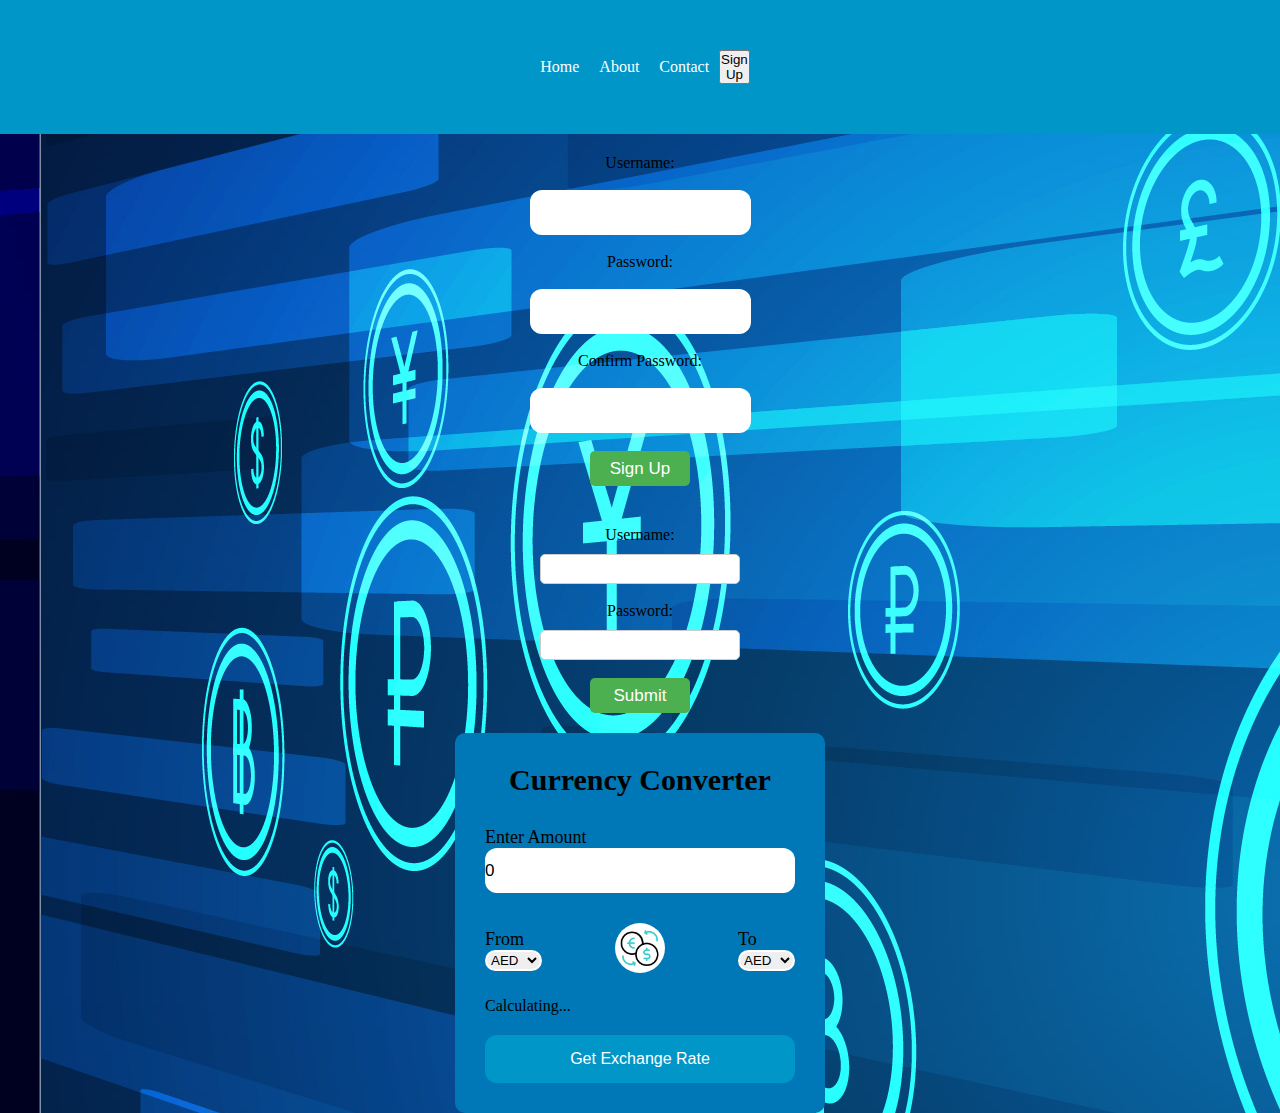
<file: index.html>
<!DOCTYPE html>
<html lang="en">
<head>
    <meta charset="UTF-8">
    <meta http-equiv="X-UA-Compatible" content="IE=edge">
    <meta name="viewport" content="width=device-width, initial-scale=1.0">
    <title>Currency Converter Program</title>
    <link rel="stylesheet" href="./style.css">
    
</head>
<body>
    <nav>
        <a href="#">Home</a>
        <a href="#">About</a>
        <a href="#">Contact</a>
        <button onclick="toggleSignUpForm()">Sign Up</button>
      </nav>      
      <form id="signUpForm">
        <label for="username">Username:</label><br>
        <input type="username1" id="username1" name="username1"><br>
        <label for="password1">Password:</label><br>
        <input type="password1" id="password1" name="password1"><br>
        <label for="passwordConfirm">Confirm Password:</label><br>
        <input type="password" id="passwordConfirm" name="passwordConfirm"><br>
        <input type="submit" value="Sign Up">
      </form>
      
    <form id="loginForm" >
  <label for="username">Username:</label>
  <input type="text" id="username" name="username">
  <br>
  <label for="password">Password:</label>
  <input type="password" id="password" name="password">
  <br>
  <input type="submit" value="Submit">
</form>
    <div class="heading">
        <header>Currency Converter</header>
        <form action="#">
            <div class="amount">
                <p>Enter Amount</p>
                <input type="text" value="0">
            </div>
            <div class="country-list">
                <div class="from">
                    <p>From</p>
                    <div class="select-box">
                        <select></select>
                    </div>
                </div>
                <div class="icon"><img src="./images/exchange.gif" alt="X" width="50" height="50"></div>
                <div class="to">
                    <p>To</p>
                    <div class="select-box">
                        <select></select>
                    </div>
                </div>
            </div>
            <div class="exchange-rate">Calculating...</div>
                <button>Get Exchange Rate</button>
        </form>
    </div>


    <script src="./index.js"></script>
    
</body>
</html>
</file>
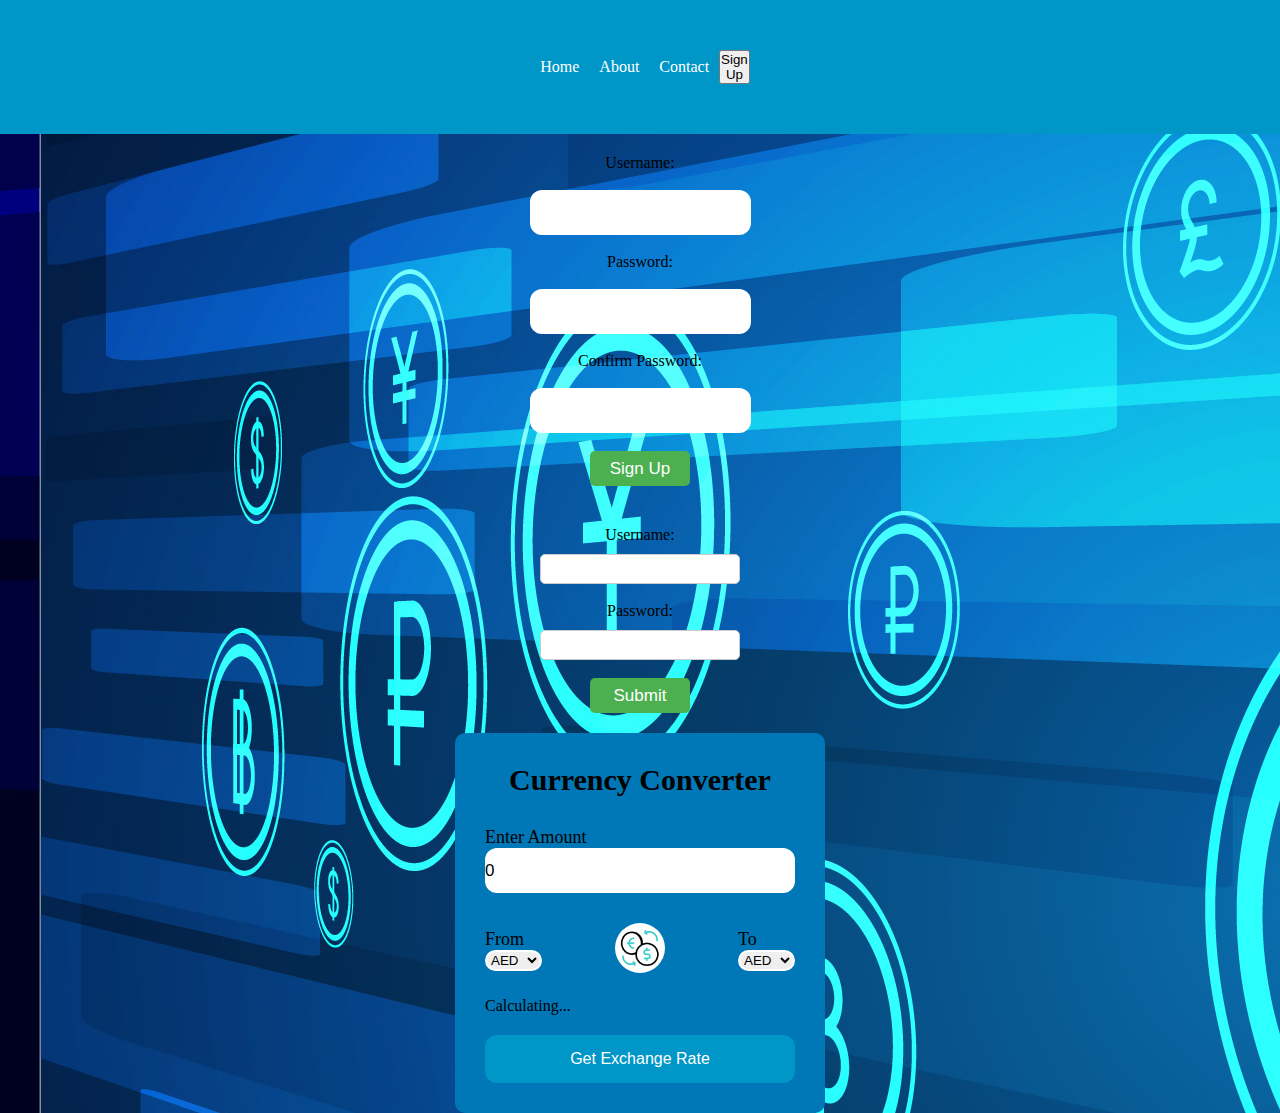
<file: currency.html>
<!DOCTYPE html>
<html lang="en">
<head>
    <meta charset="UTF-8">
    <meta http-equiv="X-UA-Compatible" content="IE=edge">
    <meta name="viewport" content="width=device-width, initial-scale=1.0">
    <title>Currency Converter Program</title>
    <link rel="stylesheet" href="./currency.css">
    
</head>
<body>
    <nav>
        <a href="#">Home</a>
        <a href="#">About</a>
        <a href="#">Contact</a>
        <button onclick="toggleSignUpForm()">Sign Up</button>
      </nav>      
      <form id="signUpForm">
        <label for="username">Username:</label><br>
        <input type="username1" id="username1" name="username1"><br>
        <label for="password1">Password:</label><br>
        <input type="password1" id="password1" name="password1"><br>
        <label for="passwordConfirm">Confirm Password:</label><br>
        <input type="password" id="passwordConfirm" name="passwordConfirm"><br>
        <input type="submit" value="Sign Up">
      </form>
      
    <form id="loginForm" >
  <label for="username">Username:</label>
  <input type="text" id="username" name="username">
  <br>
  <label for="password">Password:</label>
  <input type="password" id="password" name="password">
  <br>
  <input type="submit" value="Submit">
</form>
    <div class="heading">
        <header>Currency Converter</header>
        <form action="#">
            <div class="amount">
                <p>Enter Amount</p>
                <input type="text" value="0">
            </div>
            <div class="country-list">
                <div class="from">
                    <p>From</p>
                    <div class="select-box">
                        <select></select>
                    </div>
                </div>
                <div class="icon"><img src="./images/exchange.gif" alt="X" width="50" height="50"></div>
                <div class="to">
                    <p>To</p>
                    <div class="select-box">
                        <select></select>
                    </div>
                </div>
            </div>
            <div class="exchange-rate">Calculating...</div>
                <button>Get Exchange Rate</button>
        </form>
    </div>


    <script src="./currency.js"></script>
    
</body>
</html>
</file>
<file: style.css>
body {
    display: flex;
    flex-direction: column;
    align-items: center;
    justify-content: center;
    min-height: 90vh;
    background-image: url(/images/17454.jpg);
    background-position: 40px;
    
}


  nav {
    display: flex;
    justify-content: space-between;
    align-items: center;
    background-color: #0096C7;
    color: white;
    padding: 50px 800px;
  }
  nav a {
    color: white;
    text-decoration: none;
    margin: 0 10px;
  }

  #signUpForm {
    display: flex;
    flex-direction: column;
    align-items: center;
    margin: 20px;
  }

  #signUpForm input[type="submit"] {
    width: 100px;
    height: 35px;
    background-color: #4CAF50;
    color: white;
    border: none;
    border-radius: 5px;
    cursor: pointer;
    
  }
  

#loginForm {
    display: flex;
    flex-direction: column;
    align-items: center;
    margin: 20px;
  }
  #loginForm label {
    display: block;
    margin-bottom: 10px;
  }
  #loginForm input[type="text"], #loginForm input[type="password"] {
    width: 200px;
    height: 30px;
    border: 1px solid #ccc;
    border-radius: 5px;
    padding: 0 10px;
  }
  #loginForm input[type="submit"] {
    width: 100px;
    height: 35px;
    background-color: #4CAF50;
    color: white;
    border: none;
    border-radius: 5px;
    cursor: pointer;
  }
  
  

* {
    margin: 0;
    padding: 0;
    box-sizing: border-box;
}

.heading {
    background: #0077B6;
    width: 370px;
    padding: 30px;
    border-radius: 10px;
}

.heading header {
    font-size: 30px;
    font-weight: 600;
    text-align: center;
}

form :where(input, select, button){
    width: 100%;
    border-radius: 12px;
    border: none;
}

form button {
  background-color: #0096C7 ;
  border: none;
  color: white;
  padding: 15px 32px;
  text-align: center;
  text-decoration: none;
  display: inline-block;
  font-size: 16px;
  border-radius: 12px;
}

form button:focus {
    border: 3px solid white;
}

form input {
    height: 45px;
    font-size: 17px;
    border-radius: 12px;
}

form input:focus{
    border: 5px solid #0096C7;
}

form p {
    font-size: 18px;
    padding-top: 30px;
}
 
form img{
    border-radius: 50%;
    width: 50px;
    height: 50px;
    margin-top: 30px;
    
}

form .country-list {
    display: flex;
    align-items: center;
    justify-content: space-between;
}

form select {
    border: 2px solid white;
    
}

form .exchange-rate{
    padding-bottom: 20px;
    padding-top: 20px;
}
</file>
<file: currency.css>
body {
    display: flex;
    flex-direction: column;
    align-items: center;
    justify-content: center;
    min-height: 90vh;
    background-image: url(/images/17454.jpg);
    background-position: 40px;
    
}


  nav {
    display: flex;
    justify-content: space-between;
    align-items: center;
    background-color: #0096C7;
    color: white;
    padding: 50px 800px;
  }
  nav a {
    color: white;
    text-decoration: none;
    margin: 0 10px;
  }

  #signUpForm {
    display: flex;
    flex-direction: column;
    align-items: center;
    margin: 20px;
  }

  #signUpForm input[type="submit"] {
    width: 100px;
    height: 35px;
    background-color: #4CAF50;
    color: white;
    border: none;
    border-radius: 5px;
    cursor: pointer;
    
  }
  

#loginForm {
    display: flex;
    flex-direction: column;
    align-items: center;
    margin: 20px;
  }
  #loginForm label {
    display: block;
    margin-bottom: 10px;
  }
  #loginForm input[type="text"], #loginForm input[type="password"] {
    width: 200px;
    height: 30px;
    border: 1px solid #ccc;
    border-radius: 5px;
    padding: 0 10px;
  }
  #loginForm input[type="submit"] {
    width: 100px;
    height: 35px;
    background-color: #4CAF50;
    color: white;
    border: none;
    border-radius: 5px;
    cursor: pointer;
  }
  
  

* {
    margin: 0;
    padding: 0;
    box-sizing: border-box;
}

.heading {
    background: #0077B6;
    width: 370px;
    padding: 30px;
    border-radius: 10px;
}

.heading header {
    font-size: 30px;
    font-weight: 600;
    text-align: center;
}

form :where(input, select, button){
    width: 100%;
    border-radius: 12px;
    border: none;
}

form button {
  background-color: #0096C7 ;
  border: none;
  color: white;
  padding: 15px 32px;
  text-align: center;
  text-decoration: none;
  display: inline-block;
  font-size: 16px;
  border-radius: 12px;
}

form button:focus {
    border: 3px solid white;
}

form input {
    height: 45px;
    font-size: 17px;
    border-radius: 12px;
}

form input:focus{
    border: 5px solid #0096C7;
}

form p {
    font-size: 18px;
    padding-top: 30px;
}
 
form img{
    border-radius: 50%;
    width: 50px;
    height: 50px;
    margin-top: 30px;
    
}

form .country-list {
    display: flex;
    align-items: center;
    justify-content: space-between;
}

form select {
    border: 2px solid white;
    
}

form .exchange-rate{
    padding-bottom: 20px;
    padding-top: 20px;
}
</file>
